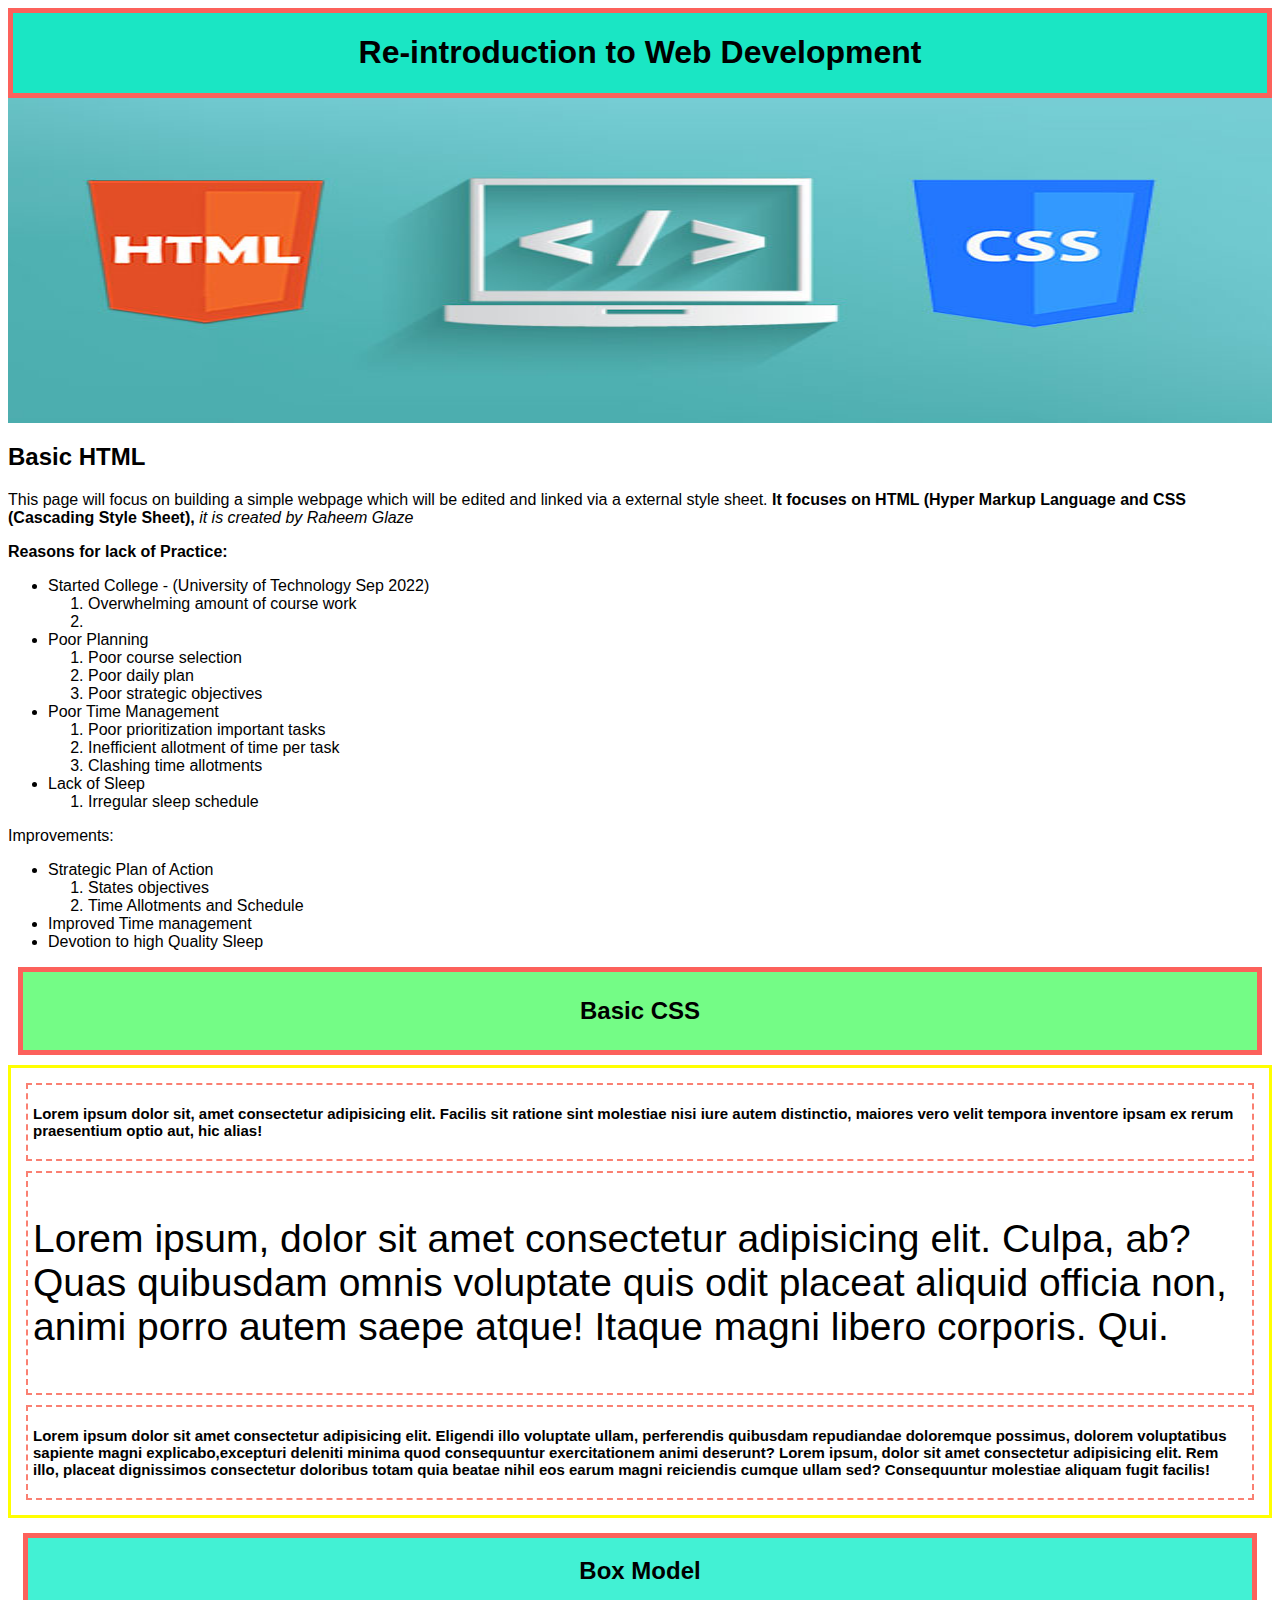
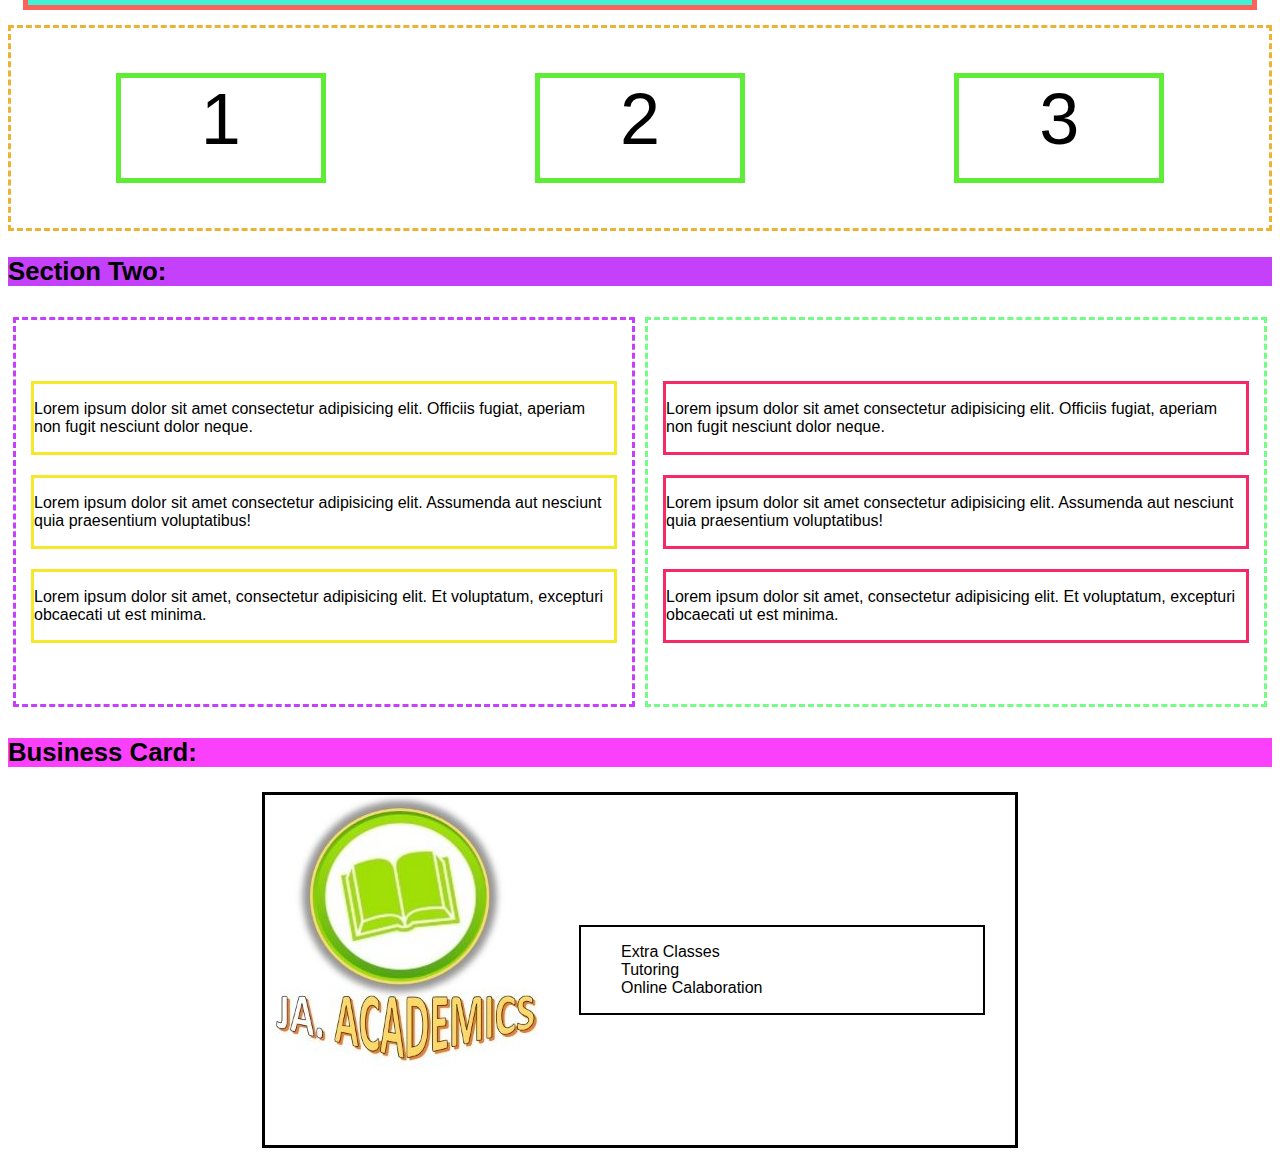
<file: dev_refresher_2023/index.html>
<!DOCTYPE>

<!-- Refreshing Web development skills -->

<html lang="en">

    <head>
        <meta charset="UTF-8">
        <title> DEV REFRESH 2023 </title>
        <link rel="stylesheet" href="./style.css">

    </head>

    <body>

        <div class="intro"> 
            <h1>Re-introduction to Web Development</h1>
        </div>

         <div class="img-html"> 
                <img src="./img/html-css.jpg" alt="Showing picture of the word HTML and CSS"> 
         </div>

        <div class="h2"> <h2> Basic HTML </h2></div>

        <p> This page will focus on building a simple webpage which will be edited and linked via a external style sheet.<strong> It focuses on HTML (Hyper Markup Language and CSS (Cascading Style Sheet), </strong> <em> it is created by Raheem Glaze</em>
        </p>

        <p> <strong> Reasons for lack of Practice: </strong> </p>

        <ul>
            <li> Started College - (University of Technology Sep 2022)
                <ol>
                    <li>Overwhelming amount of course work </li>
                    <li> </li>
                </ol>
            </li>
            <li> Poor Planning 
                <ol>
                    <li> Poor course selection </li>
                    <li> Poor daily plan </li>
                    <li>Poor strategic objectives </li>
                </ol>
            </li>
            <li> Poor Time Management 
                <ol>
                    <li> Poor prioritization important tasks</li>
                    <li> Inefficient allotment of time per task </li>
                    <li> Clashing time allotments</li>
                </ol>
            </li>
            <li> Lack of Sleep 
                <ol>
                     <li>Irregular sleep schedule </li>
                </ol>
            </li>
        </ul>

        <p> Improvements: </p>

        <ul>
            <li> Strategic Plan of Action 
                <ol>
                    <li>States objectives</li>
                    <li> Time Allotments and Schedule </li>
                </ol>
            </li>
            <li> Improved Time management</li>
            <li> Devotion to high Quality Sleep</li>
        </ul>
        
        <b></b>
        <b></b>

        <div class="BCSS"> <h2> Basic CSS </h2></div>

        <div class="CSS"> 
           <div class="p1"><p>Lorem ipsum dolor sit, amet consectetur adipisicing elit. Facilis sit ratione sint molestiae nisi iure autem distinctio, maiores vero velit tempora inventore ipsam ex rerum praesentium optio aut, hic alias! </p></div>

            <div class="p2"><p>Lorem ipsum, dolor sit amet consectetur adipisicing elit. Culpa, ab? Quas quibusdam omnis voluptate quis odit placeat aliquid officia non, animi porro autem saepe atque! Itaque magni libero corporis. Qui.</p></div>

            <div class="p3"><p>Lorem ipsum dolor sit amet consectetur adipisicing elit. Eligendi illo voluptate ullam, perferendis quibusdam repudiandae doloremque possimus, dolorem voluptatibus sapiente magni explicabo,excepturi deleniti minima quod consequuntur exercitationem animi deserunt? Lorem ipsum, dolor sit amet consectetur adipisicing elit. Rem illo, placeat dignissimos consectetur doloribus totam quia beatae nihil eos earum magni reiciendis cumque ullam sed? Consequuntur molestiae aliquam fugit facilis!</p></div>

        </div>

        <div class="ACSS"> <h2> Box Model</h2> </div>

        <div class="box1">
            <div class="item1">1</div>
            <div class="item2">2</div>
            <div class="item3">3</div>
        </div>
        <div class="S2"><h3>Section Two:</h3></div>
        
        <div class="boxmain">

             <div class="box2">
                <div class="item4"> <p>Lorem ipsum dolor sit amet, consectetur adipisicing elit. Et voluptatum, excepturi obcaecati ut est minima.</p> </div>
            
                <div class="item5"> <p> Lorem ipsum dolor sit amet consectetur adipisicing elit. Assumenda aut nesciunt quia praesentium voluptatibus!</p> </div>
            
                <div class="item6"> <p> Lorem ipsum dolor sit amet consectetur adipisicing elit. Officiis fugiat, aperiam non fugit nesciunt dolor neque.</p></div>
            </div>

            <div class="box3">
                <div class="item7"> <p>Lorem ipsum dolor sit amet, consectetur adipisicing elit. Et voluptatum, excepturi obcaecati ut est minima.</p> </div>
            
                <div class="item8"> <p> Lorem ipsum dolor sit amet consectetur adipisicing elit. Assumenda aut nesciunt quia praesentium voluptatibus!</p> </div>
            
                <div class="item9"> <p> Lorem ipsum dolor sit amet consectetur adipisicing elit. Officiis fugiat, aperiam non fugit nesciunt dolor neque.</p></div>
            </div>
        </div>

        <div class="S3"><h3> Business Card:</h3></div>
        <div class="card">
            <div class="img"> <img src="./img/academics.jpg" alt="JA ACADEMICS CARD"> </div>
            <div id="list"> <dl> 
                <dd> Extra Classes</dd>
                <dd>Tutoring</dd>
                <dd> Online Calaboration</dd>
            </dl>
            </div>
        </div>
    
    </body>
</html>
</file>
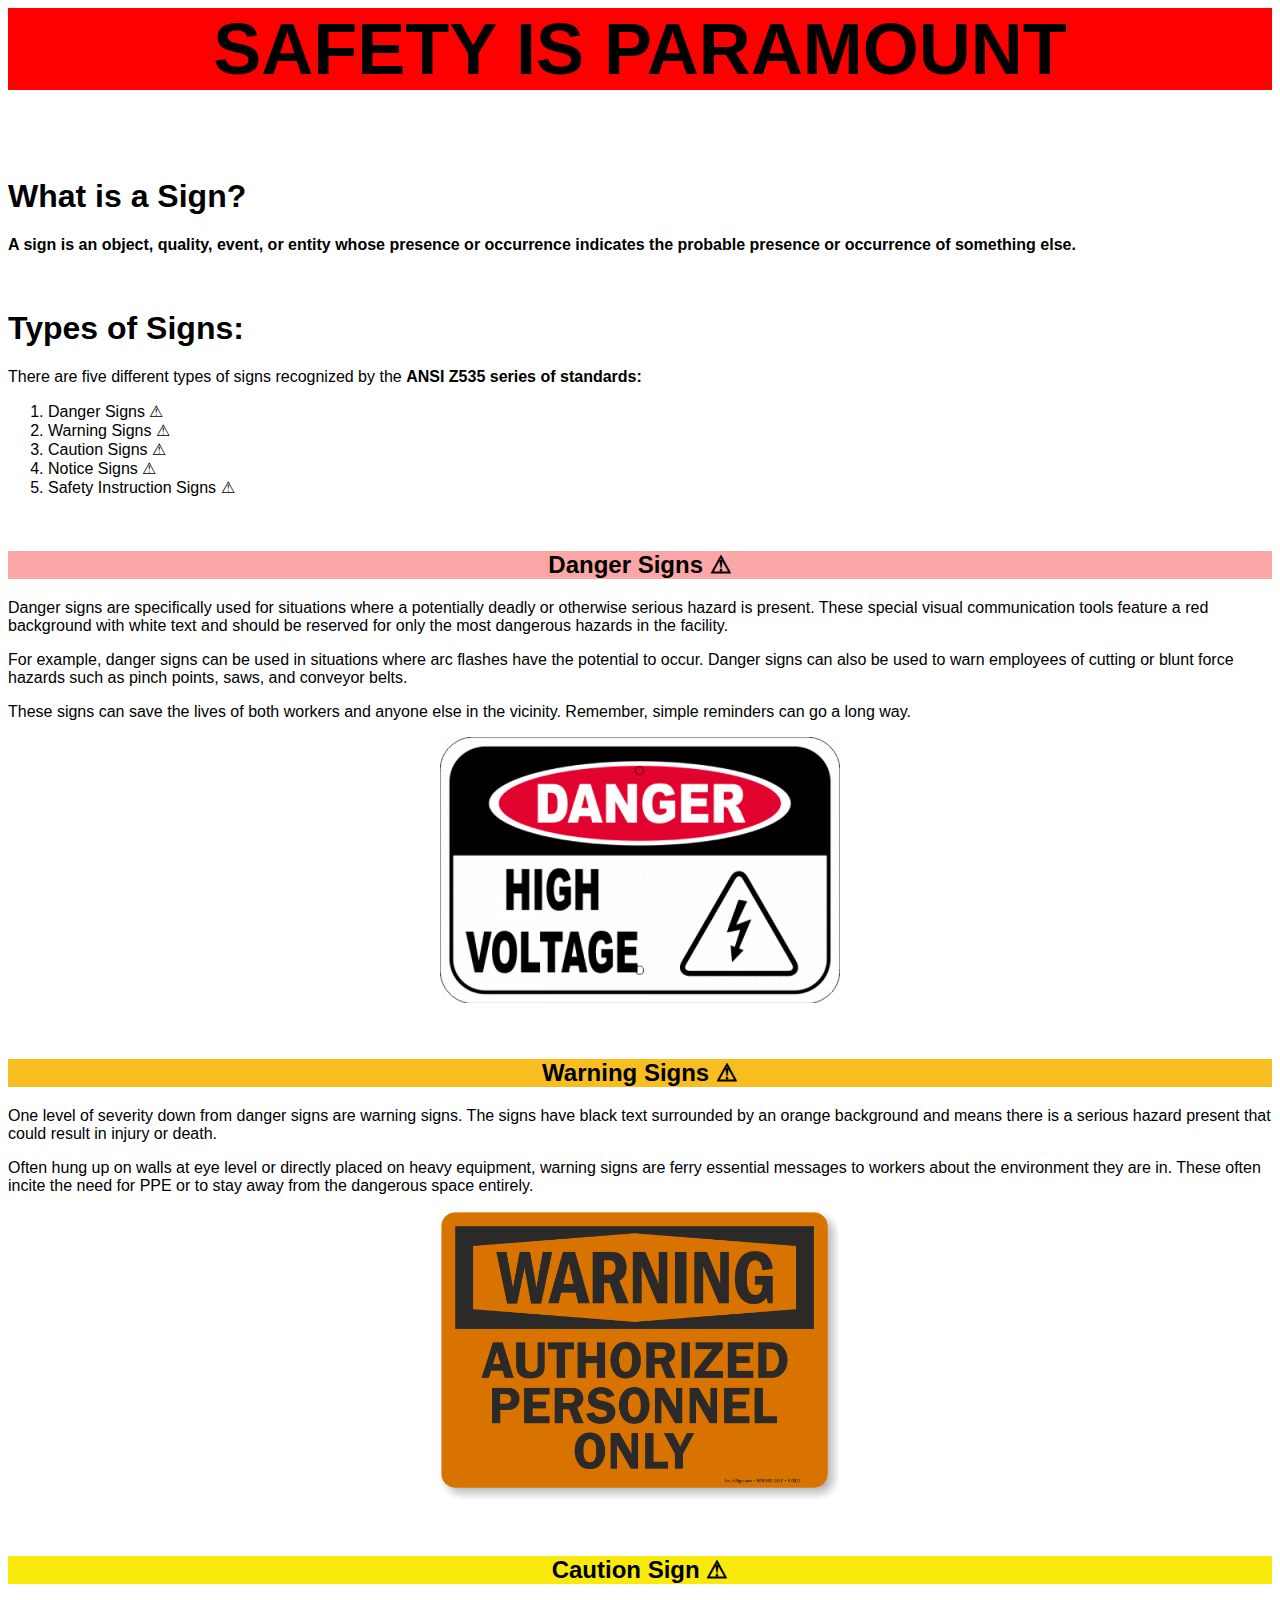
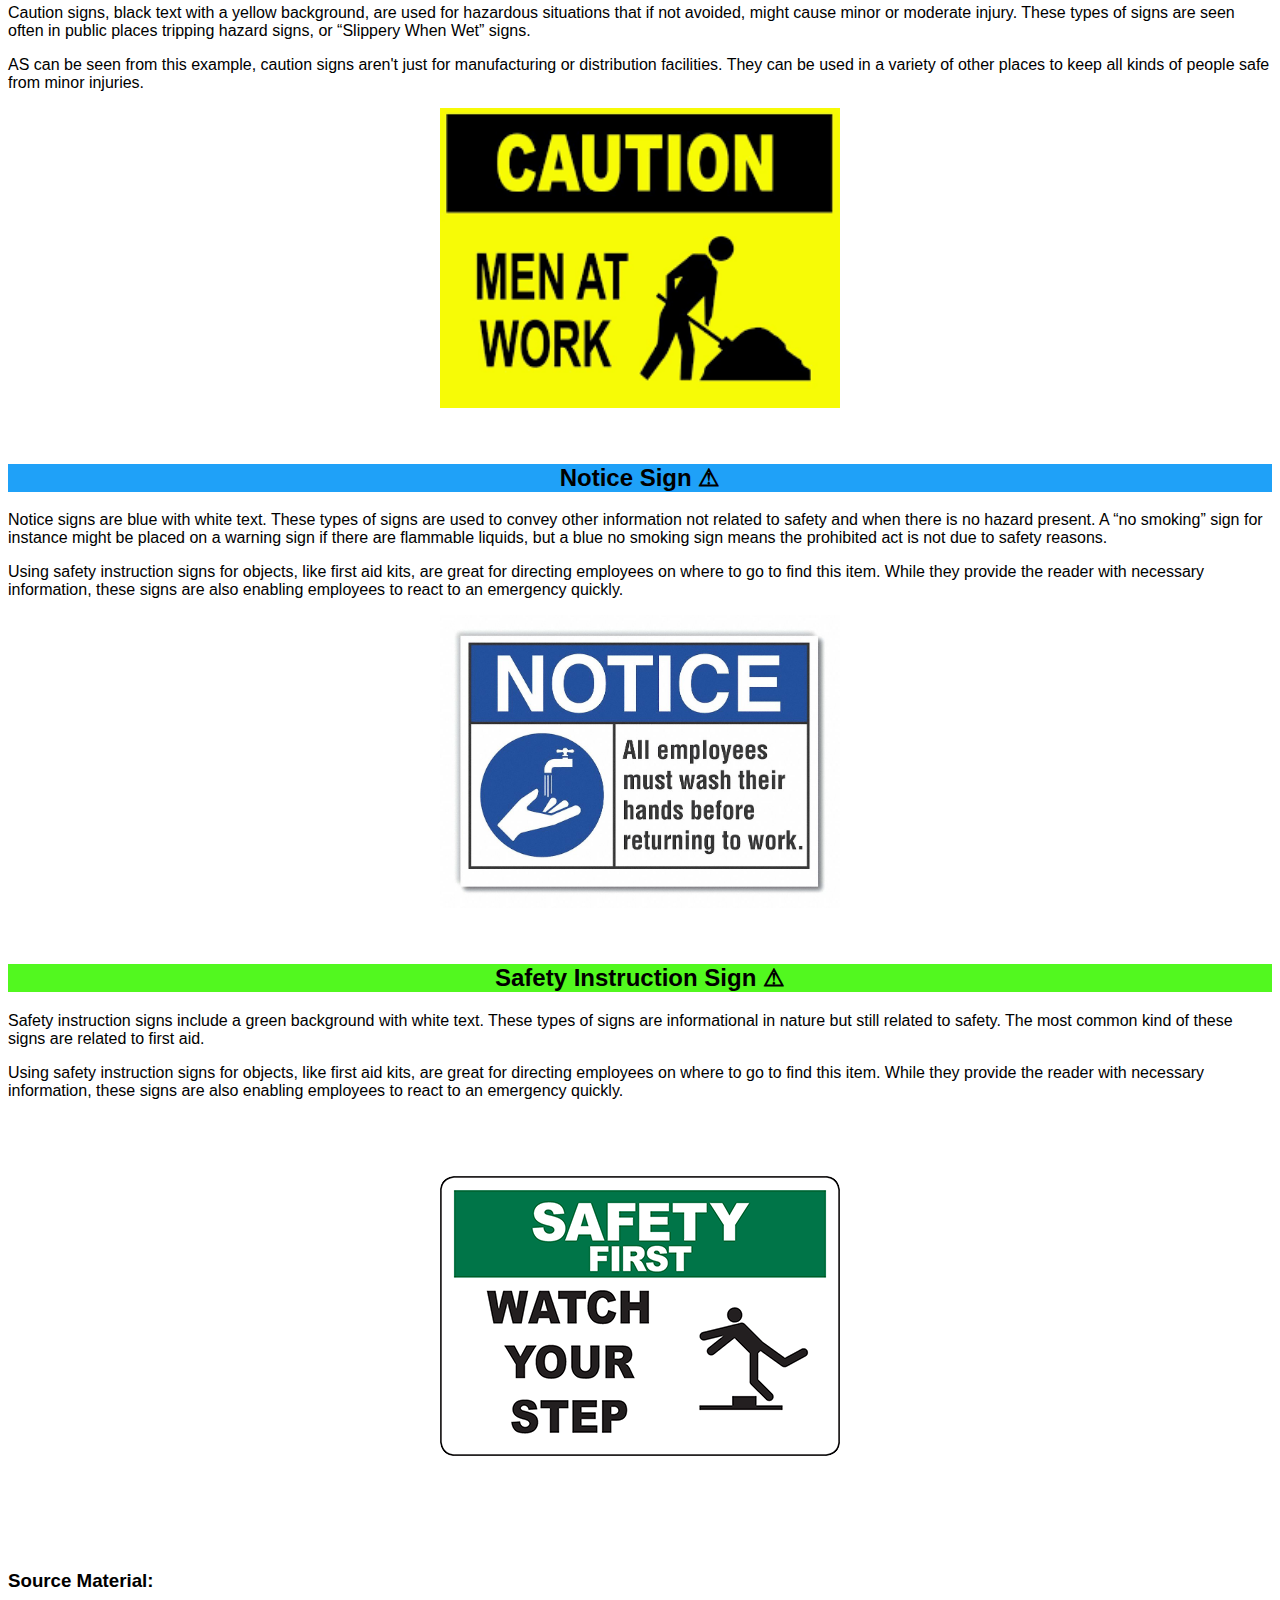
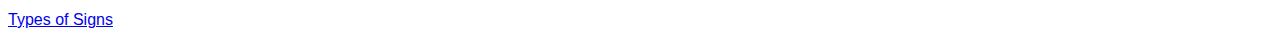
<file: warning-signs/index.html>
<!DOCTYPE>

<html lang="en">

    <head>
            <meta charset="UTF-8">
            <link rel="stylesheet" href="./style.css">
            <title>Types of Signs</title>

    </head>

    <body>

            <div class="para"><h1>SAFETY IS PARAMOUNT</h1></div>
            <br>

            <h1> What is a Sign?</h1>

                <p><strong>A sign is an object, quality, event, or entity whose presence or occurrence indicates the probable presence or occurrence of something else.</strong></p>

            <br>
            <h1>Types of Signs:</h1>

                <p>There are five different types of signs recognized by the <strong>ANSI Z535 series of standards:</strong></p>

                <ol>
                    <li> Danger Signs &#9888;</li>
                    <li> Warning Signs &#9888;</li>
                    <li> Caution Signs &#9888;</li>
                    <li> Notice Signs &#9888;</li>
                    <li> Safety Instruction Signs &#9888;</li>
                </ol>
                <!-- &#9888; represents warning sign in UTF-8  -->
            
            <br>
            <div style= "background-color:rgb(252, 167, 167)"class="danger"><h2> Danger Signs &#9888;</h2></div>

                <p>Danger signs are specifically used for situations where a potentially deadly or otherwise serious hazard is present. These special visual communication tools feature a red background with white text and should be reserved for only the most dangerous hazards in the facility.</p>

                <p>For example, danger signs can be used in situations where arc flashes have the potential to occur. Danger signs can also be used to warn employees of cutting or blunt force hazards such as pinch points, saws, and conveyor belts.</p>
                    
                <p>These signs can save the lives of both workers and anyone else in the vicinity. Remember, simple reminders can go a long way.</p>

               <a href="https://www.creativesafetysupply.com/Signs/danger-signs/"><div><img class="danger sign" src="./IMG/danger.png" alt="Picture of danger sign"></div></a>

            <br>
            <br>
            <div style="background-color:rgb(248, 190, 31)"class="warning"><h2> Warning Signs &#9888;</h2></div>

                <p>One level of severity down from danger signs are warning signs. The signs have black text surrounded by an orange background and means there is a serious hazard present that could result in injury or death.</p>

                <p>Often hung up on walls at eye level or directly placed on heavy equipment, warning signs are ferry essential messages to workers about the environment they are in. These often incite the need for PPE or to stay away from the dangerous space entirely.</p>

                <a href="https://www.trafficsigns.com/warning-signs"><div> <img class="warning sign" src="./IMG/warning.png" alt="Picture of Warning sign"></div></a>

            <br>
            <br>
            <div style="background-color: rgb(250, 234, 11);"class="caution"><h2>Caution Sign &#9888;</h2></div>

                <p>Caution signs, black text with a yellow background, are used for hazardous situations that if not avoided, might cause minor or moderate injury. These types of signs are seen often in public places tripping hazard signs, or “Slippery When Wet” signs.</p>

                <p>AS can be seen from this example, caution signs aren't just for manufacturing or distribution facilities. They can be used in a variety of other places to keep all kinds of people safe from minor injuries.</p>

                <a href="https://www.safetysign.com/caution-signs"><div><img class="caution sign" src="./IMG/caution.png" alt="Picture of Caution Sign"></div></a>

            <br>
            <br>
            <div style="background-color: rgb(31, 161, 248)"class="notice"><h2> Notice Sign &#9888;</h2></div>

                <p>Notice signs are blue with white text. These types of signs are used to convey other information not related to safety and when there is no hazard present. A “no smoking” sign for instance might be placed on a warning sign if there are flammable liquids, but a blue no smoking sign means the prohibited act is not due to safety reasons.</p>

                 <p> Using safety instruction signs for objects, like first aid kits, are great for directing employees on where to go to find this item. While they provide the reader with necessary information, these signs are also enabling employees to react to an emergency quickly.</p>

                <a href="https://www.pinterest.com/customsigns1/notice-signs/"><div><img class="notice sign" src="./IMG/notice.jpeg" alt="Picture of Notice Sign"></div></a>


            <br>
            <br>
            <div style="background-color: rgb(82, 248, 31)"class="safety"><h2>Safety Instruction Sign &#9888;</h2></div>

                <p>Safety instruction signs include a green background with white text. These types of signs are informational in nature but still related to safety. The most common kind of these signs are related to first aid.</p>

                <p> Using safety instruction signs for objects, like first aid kits, are great for directing employees on where to go to find this item. While they provide the reader with necessary information, these signs are also enabling employees to react to an emergency quickly.</p>

                <a href="https://www.safetybuyer.com/blog/what-do-the-different-colours-and-shapes-of-safety-signs-mean.html"><div> <img class="safety sign" src="./IMG/safety.png" alt="Picture of Safety Instruction Sign"></div></a>

            <br>
            <br>
            <h3>Source Material:</h3>
            <a href="https://www.creativesafetysupply.com/qa/safety-signs/types-of-workplace-signs"> Types of Signs </a>
    </body>



</html>
</file>
<file: dev_refresher_2023/style.css>
/* Refreshing CSS Skills */

body{
    font-family:Arial, Helvetica, sans-serif;
}

.intro{
    background-color: rgb(26, 230, 196);
    border: 5px solid rgb(252, 97, 91);
    text-align: center;
}

.img-html{
    width: auto;
    background-color: blueviolet;
}

.img-html > img{
    width: 100%;
    height: 325px;
}



.BCSS{
    text-align: center;
    width: auto;
    background-color: rgb(116, 252, 134);
    border: 5px solid rgb(252, 97, 91);
    margin: 10px;
    padding: 5px;
}

.CSS{
    border: 3px solid yellow;
    padding: 5px;
}

.p1,.p2,.p3{
    border: 2px dashed salmon;
    padding: 5px;
    margin: 10px;
}

.p2{
    font-size: 39px;
}

.p1,.p3{
    font-weight: bold;
    font-size: 15px;
}

.ACSS{
    background-color:rgb(66, 241, 212);
    border: 5px solid rgb(252, 97, 91);
    margin: 15px;
    text-align: center; 
    width: auto;
}

.box1{
    display: flex;
    border: 3px dashed rgb(236, 178, 52);
    flex: 1;
    width: auto;
    height: 200px;
    justify-content: space-around;
    align-items: center;
}

.item1, .item2, .item3{
    border: 5px solid rgb(95, 236, 52);
    flex-wrap: nowrap;
    width: 200px;
    height: 100px; 
    text-align: center;
    font-size: 72px;
}

.S2{
    background-color: rgb(197, 64, 250);
    font-size: 22px;
}

.boxmain{
    display: flex;
    flex:auto;
    width: auto;
    height: 400px;

}

.box2{
    display: flex;
    flex:1; 
    flex-flow: column-reverse;
    align-content: center;
    justify-content: center;
    border: 3px dashed rgb(197, 64, 250);
    padding: 5px;
    margin: 5px;
}

.item4, .item5, .item6{
    border: 3px solid rgb(245, 231, 41);
    margin: 10px;
}

.box3{
    display: flex;
    flex:1; 
    flex-flow: column-reverse;
    align-content: center;
    justify-content: center;
    border: 3px dashed rgb(116, 252, 134);
    padding: 5px;
    margin: 5px;
}

.item7, .item8, .item9{
    border: 3px solid rgb(245, 41, 102);
    margin: 10px;
}

.S3{
    background-color: rgb(250, 64, 250);
    font-size: 22px;
}

.card{
    display: flex;
    border: 3px solid;
    margin: auto;
    width: 750px;
    height: 350px;
    justify-content: center;
    align-content: center;
}

#list{ 
    flex: 1;
    align-self: center;
    margin: 30px;
    border: 2px solid;

}
</file>
<file: warning-signs/style.css>
body{
    font-family: Arial, Helvetica, sans-serif;
}

.danger.sign, .warning.sign, .caution.sign, .notice.sign, .safety.sign{

    height: auto;
    width: 400px;
    display: block;
    margin-right: auto;
    margin-left: auto;;
    
}

.danger, .warning, .caution, .notice, .safety{
    text-align: center;

}

.para{
    text-align: center;
    background-color: red;
    font-size: 36px;
}
</file>
